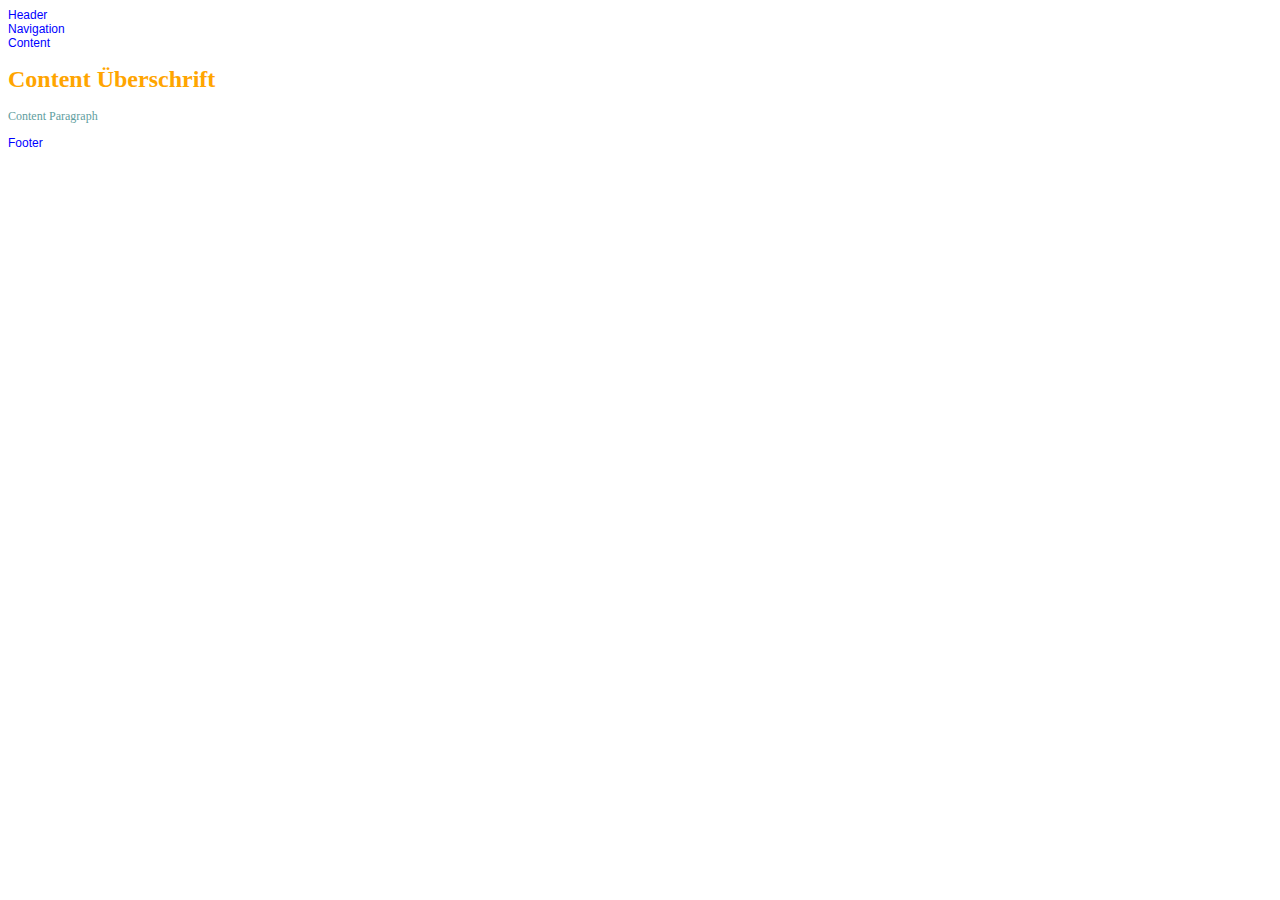
<file: 05_CSS_Layout/01_Tags/index.html>
<!DOCTYPE html>
<html>
    <head>
        <title>Titel</title>
        <link rel="stylesheet" href="01_style_tags.css"/>
    </head>
    <body>
        <div class="site">
            <div class="header">Header</div>
            <div class="nav">Navigation</div>
            <div class="content">Content
                <h1>Content Überschrift</h1>
                <p>Content Paragraph</p>
            </div>
            <div class="footer">Footer</div>        
        </div>
    </body>
</html>
</file>
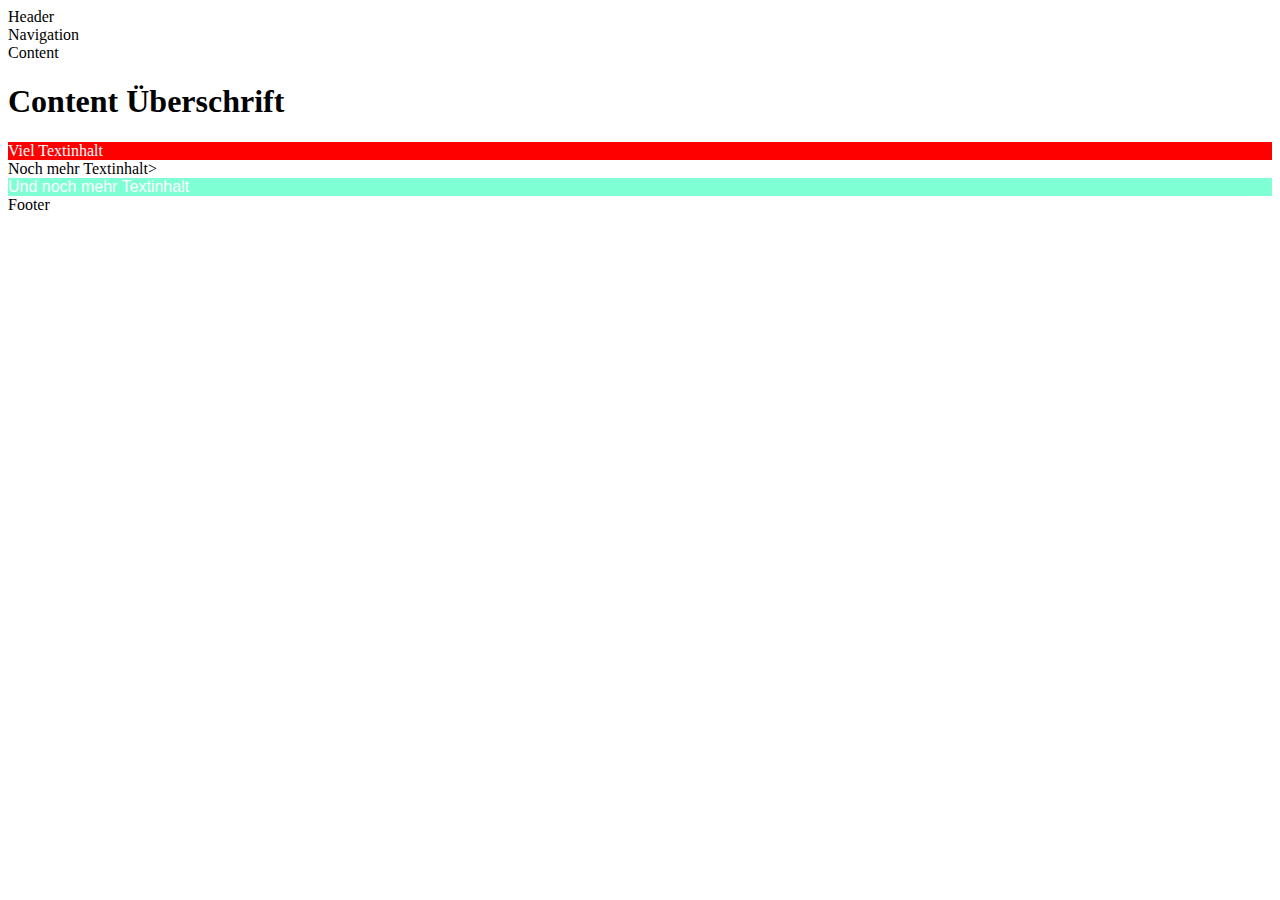
<file: 05_CSS_Layout/02_Klassen/index.html>
<!DOCTYPE html>
<html>
    <head>
        <title>Titel</title>   
        <link rel="stylesheet" href="02_style_klassen.css">
    </head>
    <body>
        <div class="site">
            <div class="header">Header</div>
            <div class="nav">Navigation</div>
            <div class="content">Content
                <h1>Content Überschrift</h1>
                <div class="roterBlock">Viel Textinhalt</div>
                <div>Noch mehr Textinhalt></div>
                <div class="blauerBlock"> Und noch mehr Textinhalt </div>
            <div class="footer">Footer</div>        

            <!--
                AUFGABE:
                0) Erstelle die Verbindung zu der CSS-Datei im <head>-Bereich mit dem <link>-Tag
                1) Gib dem <div>-Tag in Zeile 14 die CSS-Klasse blauerBlock.
            -->

        </div>
    </body>
</html>
</file>
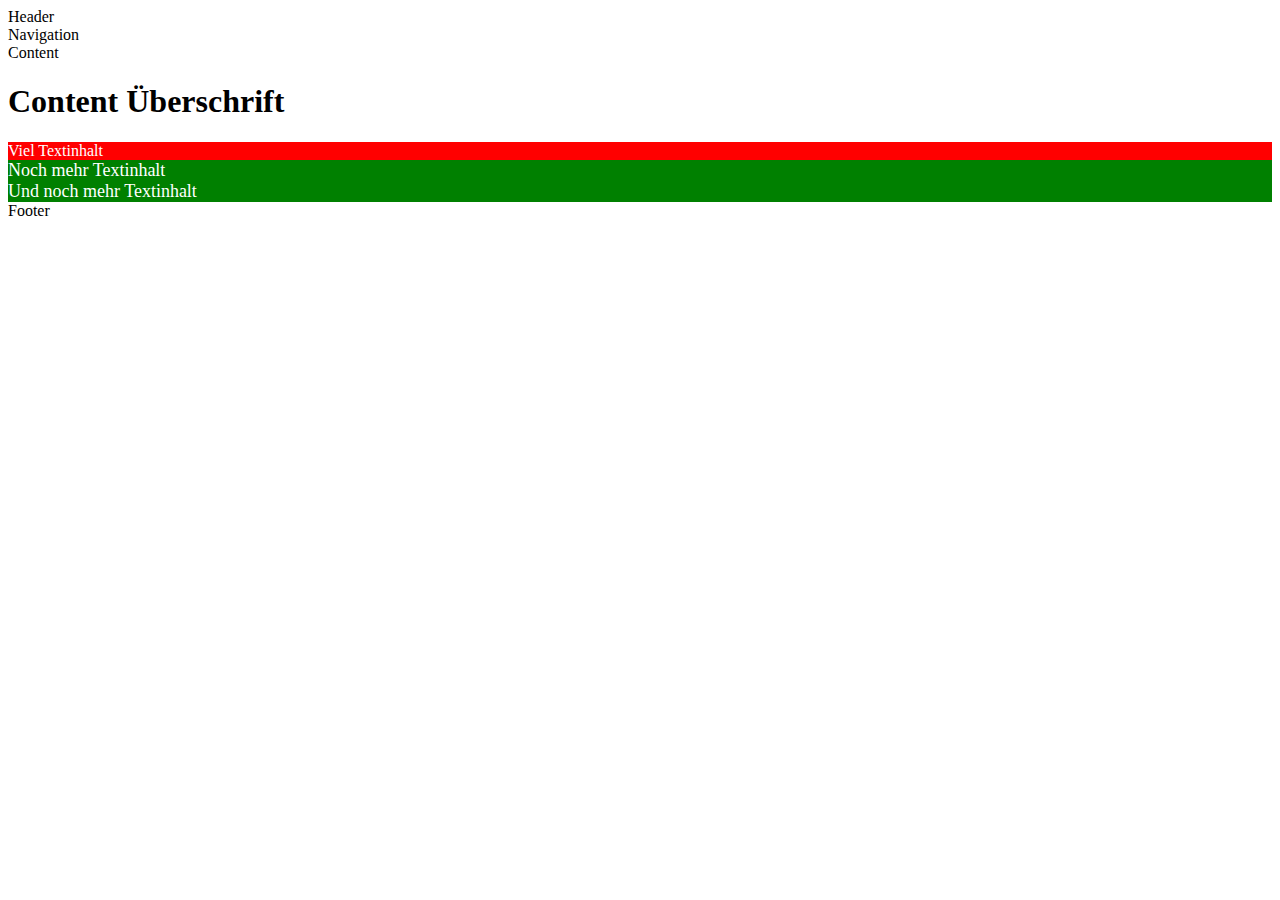
<file: 05_CSS_Layout/03_Klassen/index.html>
<!DOCTYPE html>
<html>
    <head>
        <title>Titel</title>
        <link rel="stylesheet" href="03_style_klassen.css"/>
    </head>
    <body>
        <div class="site">
            <div class="header">Header</div>
            <div class="nav">Navigation</div>
            <div class="content">Content
                <h1>Content Überschrift</h1>
                <div class="roterBlock">Viel Textinhalt</div>
                <div class="gruenerBlock">  Noch mehr Textinhalt</div>
                <div class="gruenerBlock">  Und noch mehr Textinhalt</div>
            </div>
            <div class="footer">Footer</div>        

            <!--
                AUFGABE:
                0) Erstelle die Verbindung zu der CSS-Datei im <head>-Bereich mit dem <link>-Tag
                
            -->

        </div>
    </body>
</html>
</file>
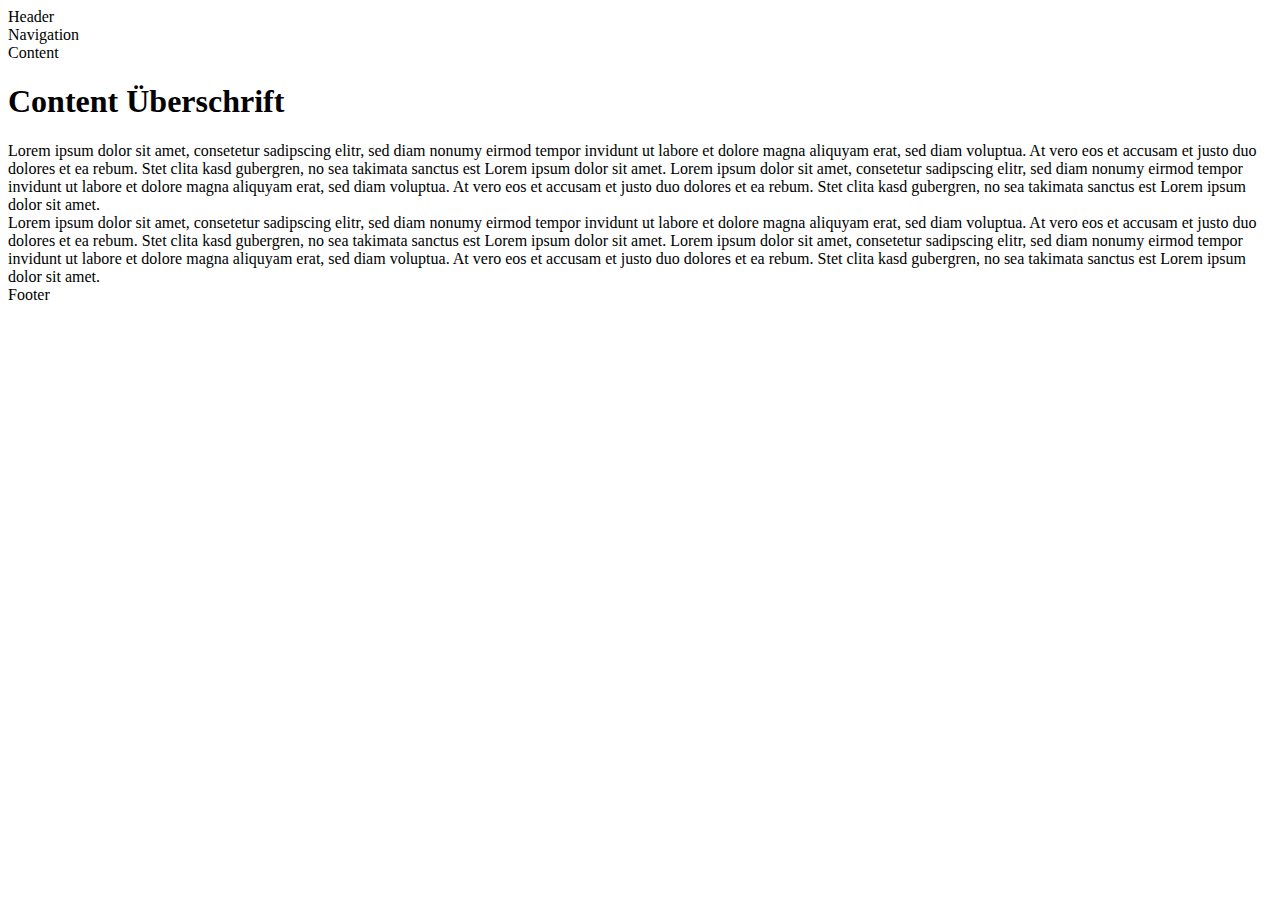
<file: 05_CSS_Layout/04_Margin_Padding/index.html>
<!DOCTYPE html>
<html>
    <head>
        <title>Titel</title>
        <link ref="stylesheet" href= "04_style_margin_padding.css"/>
    <body>
        <div class="site">
            <div class="header">Header</div>
            <div class="nav">Navigation</div>
            <div class="content">Content
                <h1>Content Überschrift</h1>
                <div>Lorem ipsum dolor sit amet, consetetur sadipscing elitr,
                    sed diam nonumy eirmod tempor invidunt ut labore et dolore
                    magna aliquyam erat, sed diam voluptua. At vero eos et
                    accusam et justo duo dolores et ea rebum. Stet clita kasd
                    gubergren, no sea takimata sanctus est Lorem ipsum dolor sit
                    amet. Lorem ipsum dolor sit amet, consetetur sadipscing
                    elitr, sed diam nonumy eirmod tempor invidunt ut labore et
                    dolore magna aliquyam erat, sed diam voluptua. At vero eos
                    et accusam et justo duo dolores et ea rebum. Stet clita kasd
                    gubergren, no sea takimata sanctus est Lorem ipsum dolor sit
                    amet.</div>
                <div class="innererBlock">Lorem ipsum dolor sit amet, consetetur sadipscing elitr,
                    sed diam nonumy eirmod tempor invidunt ut labore et dolore
                    magna aliquyam erat, sed diam voluptua. At vero eos et
                    accusam et justo duo dolores et ea rebum. Stet clita kasd
                    gubergren, no sea takimata sanctus est Lorem ipsum dolor sit
                    amet. Lorem ipsum dolor sit amet, consetetur sadipscing
                    elitr, sed diam nonumy eirmod tempor invidunt ut labore et
                    dolore magna aliquyam erat, sed diam voluptua. At vero eos
                    et accusam et justo duo dolores et ea rebum. Stet clita kasd
                    gubergren, no sea takimata sanctus est Lorem ipsum dolor sit
                    amet.
                </div>
            </div>
            <div class="footer">Footer</div>
            <!--
                AUFGABE:
                0) Erstelle die Verbindung zu der CSS-Datei im <head>-Bereich mit dem <link>-Tag

            -->
        </div>
    </body>
</html>
</file>
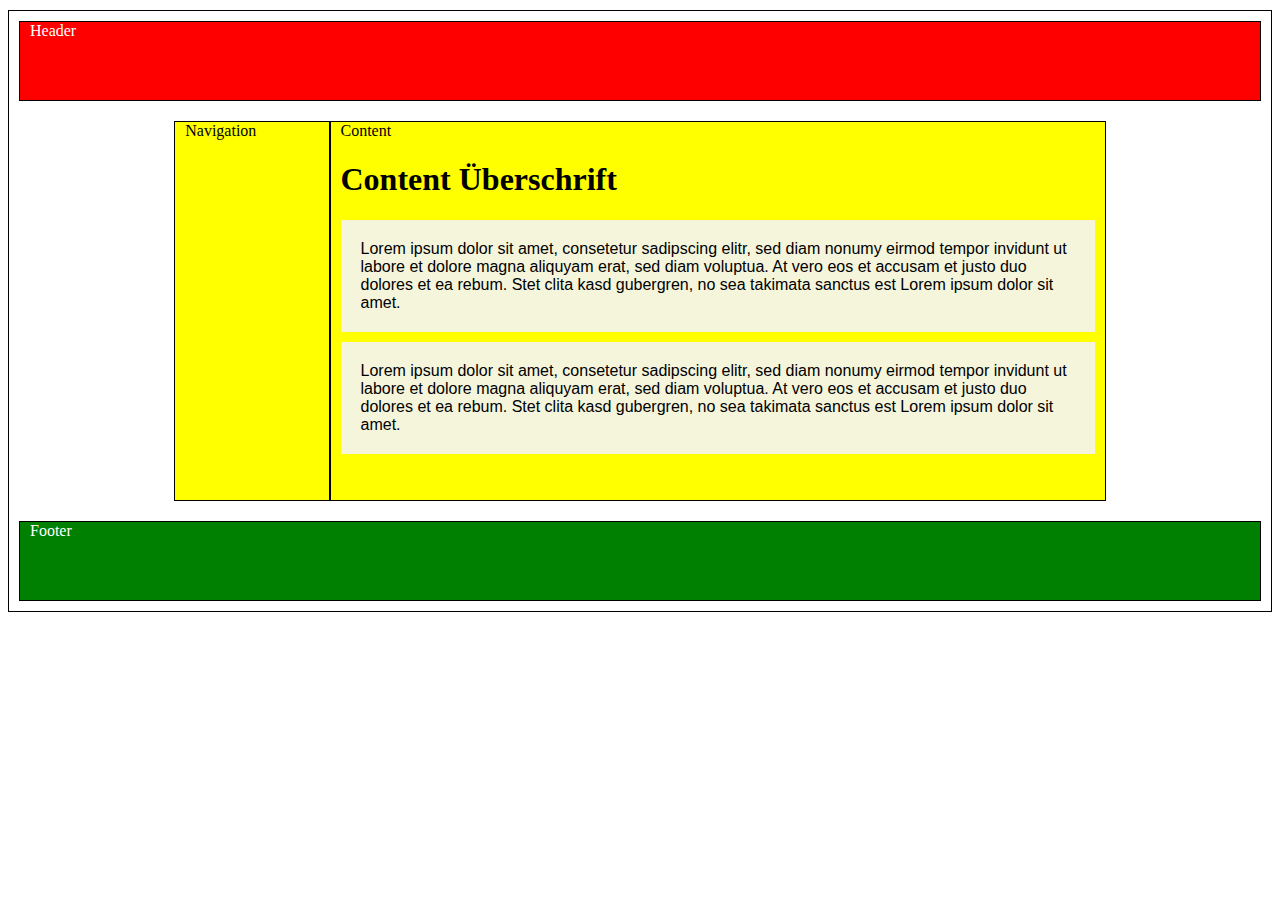
<file: 05_CSS_Layout/05_GridLayout/index.html>
<!DOCTYPE html>
<html>
    <head>
        <title>Titel</title>
        <link rel="stylesheet" href= "05_style_gridlayout.css"/>
    </head>
    <body>
        <div class="site">
            <div class="header">Header</div>
            <div class="nav">Navigation</div>
            <div class="content">Content
                <h1>Content Überschrift</h1>
                <div class="innerContent"> Lorem ipsum dolor sit amet, consetetur sadipscing elitr,
                    sed diam nonumy eirmod tempor invidunt ut labore et dolore
                    magna aliquyam erat, sed diam voluptua. At vero eos et
                    accusam et justo duo dolores et ea rebum. Stet clita kasd
                    gubergren, no sea takimata sanctus est Lorem ipsum dolor sit
                    amet. </div>
                <div class="innerContent"> Lorem ipsum dolor sit amet, consetetur sadipscing elitr,
                    sed diam nonumy eirmod tempor invidunt ut labore et dolore
                    magna aliquyam erat, sed diam voluptua. At vero eos et
                    accusam et justo duo dolores et ea rebum. Stet clita kasd
                    gubergren, no sea takimata sanctus est Lorem ipsum dolor sit
                    amet. 
                </div>
            </div>
            <div class="footer">Footer</div>      
            <!--
                AUFGABE:
                0) Erstelle die Verbindung zu der CSS-Datei im <head>-Bereich mit dem <link>-Tag
                1) Gib den <div>-Tags in Zeile 13 und 19 die Klasse innerContent

            -->  
        </div>
    </body>
</html>
</file>
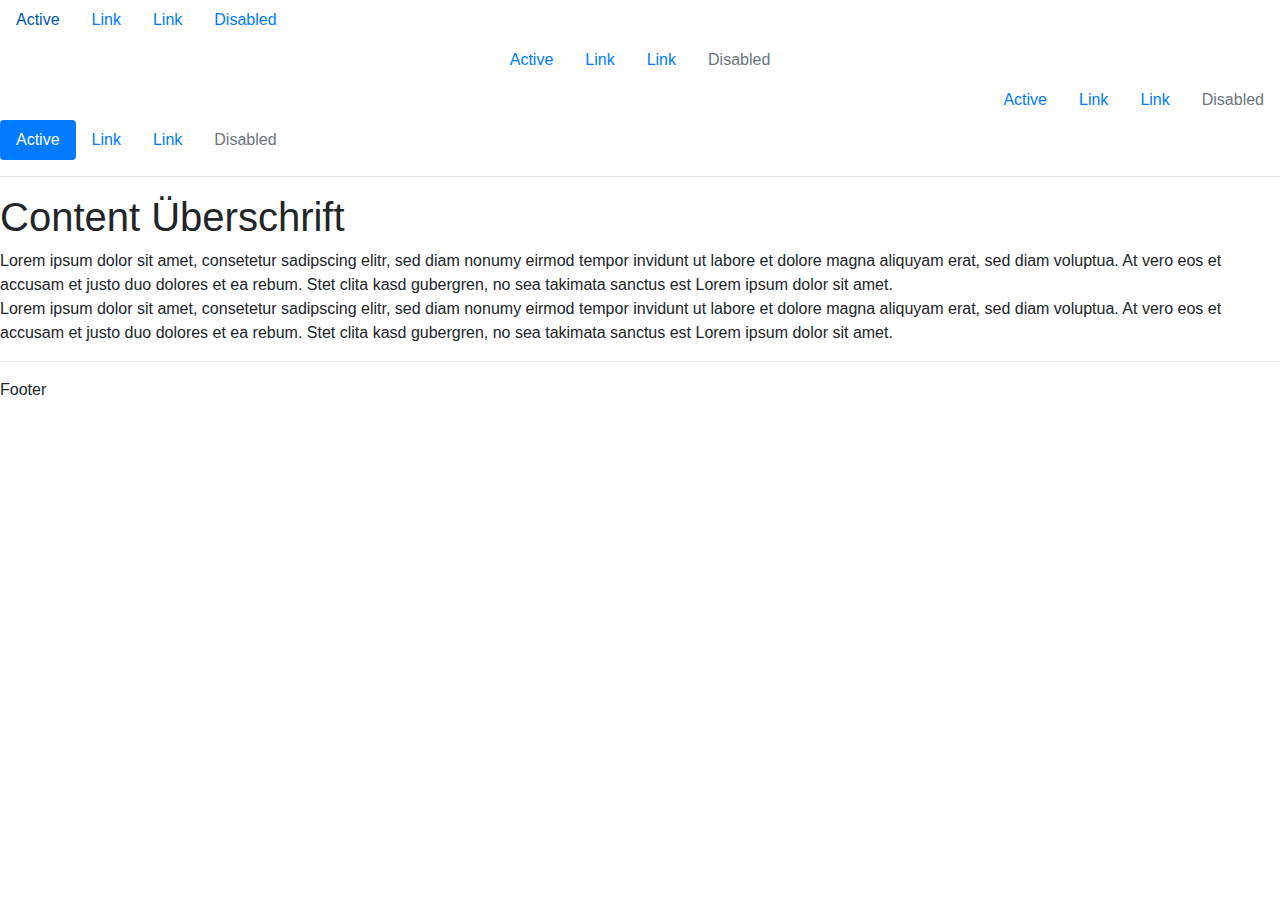
<file: 05_CSS_Layout/05_GridLayout/06_Bootstrap/01_Nav/index.html>
<!DOCTYPE html>
<html>
  <head>
    <title>Titel</title>    
    <link rel="stylesheet" href="bootstrap.css" />
    <link rel="stylesheet" href="style.css"/><!--Styling individualisieren-->
    
    
  </head>

  <body>
    <div class="site">
      <div>
        <ul class="nav"><!--Navigationsleiste Erste Variante-->
          <li class="nav-item">
            <a class="nav-link" href="#">Active</a>
          </li>
          <li class="nav-item">
            <a class="nav-link" href="#">Link</a>
          </li>
          <li class="nav-item">
            <a class="nav-link" href="#">Link</a>
          </li>
          <li class="nav-item">
            <a class="nav-link" href="#">Disabled</a>
          </li>
        </ul>
      </div>
      <div>
        <ul class="nav justify-content-center"><!--Navigationsleiste Zweite Variante-->
          <li class="nav-item">
            <a class="nav-link active" href="#">Active</a>
          </li>
          <li class="nav-item">
            <a class="nav-link" href="#">Link</a>
          </li>
          <li class="nav-item">
            <a class="nav-link" href="#">Link</a>
          </li>
          <li class="nav-item">
            <a
              class="nav-link disabled"
              href="#"
              tabindex="-1"
              aria-disabled="true"
              >Disabled</a
            >
          </li>
        </ul>
      </div>
      <div>
        <ul class="nav justify-content-end"><!--Navigationsleiste Dritte Variante-->
          <li class="nav-item">
            <a class="nav-link active" href="#">Active</a>
          </li>
          <li class="nav-item">
            <a class="nav-link" href="#">Link</a>
          </li>
          <li class="nav-item">
            <a class="nav-link" href="#">Link</a>
          </li>
          <li class="nav-item">
            <a
              class="nav-link disabled"
              href="#"
              tabindex="-1"
              aria-disabled="true"
              >Disabled</a
            >
          </li>
        </ul>
      </div>
      <div>
        <ul class="nav nav-pills"><!--Navigationsleiste Vierte Variante-->
          <li class="nav-item">
            <a class="nav-link active" href="#">Active</a>
          </li>
          <li class="nav-item">
            <a class="nav-link" href="#">Link</a>
          </li>
          <li class="nav-item">
            <a class="nav-link" href="#">Link</a>
          </li>
          <li class="nav-item">
            <a
              class="nav-link disabled"
              href="#"
              tabindex="-1"
              aria-disabled="true"
              >Disabled</a
            >
          </li>
        </ul>
      </div>
      <hr>

      <div class="content">        
        <h1>Content Überschrift</h1>
        <div>
          Lorem ipsum dolor sit amet, consetetur sadipscing elitr, sed diam
          nonumy eirmod tempor invidunt ut labore et dolore magna aliquyam erat,
          sed diam voluptua. At vero eos et accusam et justo duo dolores et ea
          rebum. Stet clita kasd gubergren, no sea takimata sanctus est Lorem
          ipsum dolor sit amet.
        </div>
        <div>
          Lorem ipsum dolor sit amet, consetetur sadipscing elitr, sed diam
          nonumy eirmod tempor invidunt ut labore et dolore magna aliquyam erat,
          sed diam voluptua. At vero eos et accusam et justo duo dolores et ea
          rebum. Stet clita kasd gubergren, no sea takimata sanctus est Lorem
          ipsum dolor sit amet.
        </div>
      </div>
      <hr>
      <div class="footer">Footer</div>
    </div>    
  </body>
</html>
</file>
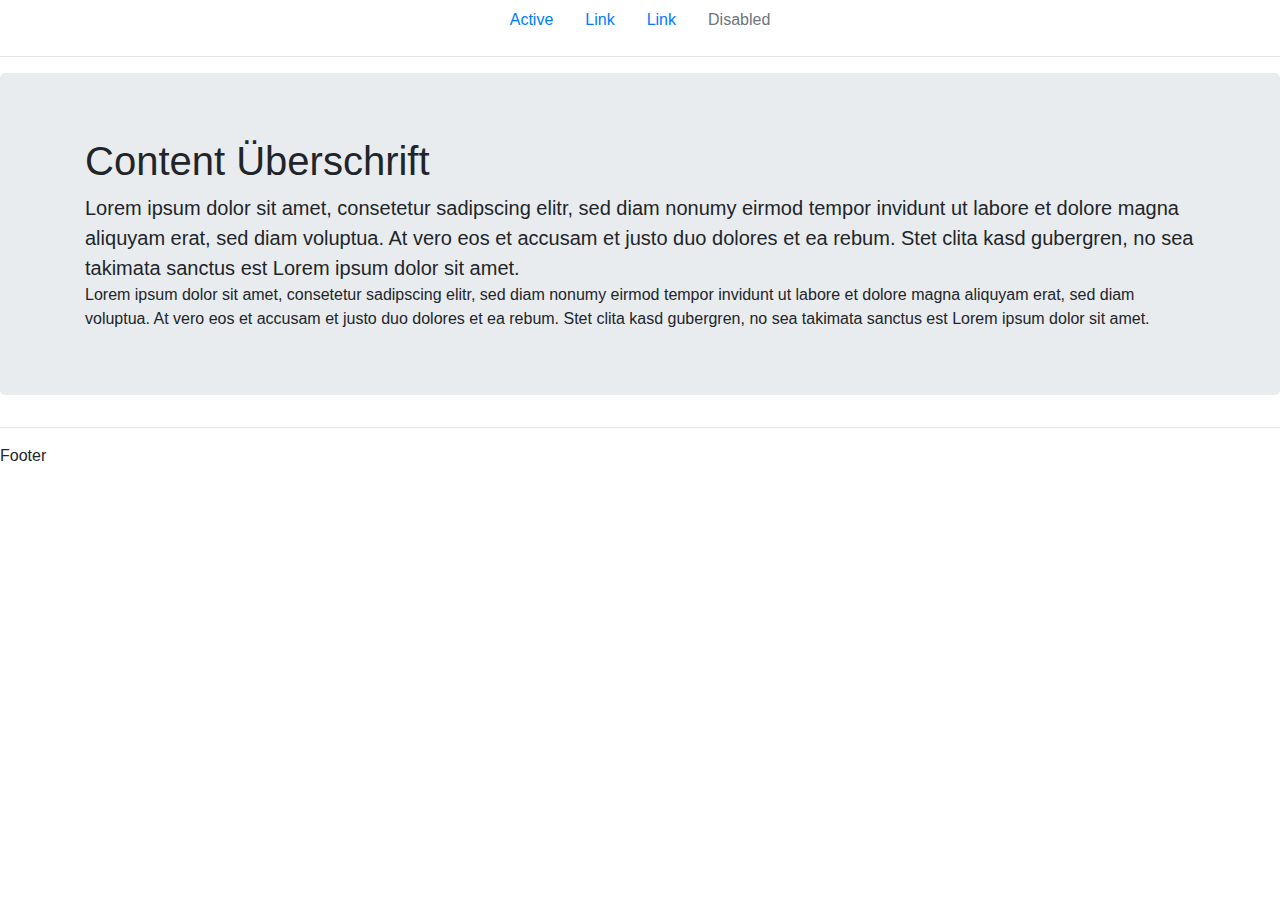
<file: 05_CSS_Layout/05_GridLayout/06_Bootstrap/02_Container/index.html>
<!DOCTYPE html>
<html>
  <head>
    <title>Titel</title>
    <link rel="stylesheet" href="bootstrap.css" />    


  </head>

  <body>
    <!--
      AUFGABE:

      0) Erstelle die Verbindung zu der CSS-Datei style.css im <head>-Bereich mit dem <link>-Tag
      

    -->
    <div class="site">
      <div>
        <ul class="nav justify-content-center">
          <li class="nav-item">
            <a class="nav-link active" href="#">Active</a>
          </li>
          <li class="nav-item">
            <a class="nav-link" href="#">Link</a>
          </li>
          <li class="nav-item">
            <a class="nav-link" href="#">Link</a>
          </li>
          <li class="nav-item">
            <a
              class="nav-link disabled"
              href="#"
              tabindex="-1"
              aria-disabled="true">Disabled</a>
          </li>
        </ul>
      </div>

      <hr>

      <div class="content">
        <div class="jumbotron">
          <div class="container">
            <h1>Content Überschrift</h1>
            <div class="lead">
              Lorem ipsum dolor sit amet, consetetur sadipscing elitr, sed diam
              nonumy eirmod tempor invidunt ut labore et dolore magna aliquyam
              erat,
              sed diam voluptua. At vero eos et accusam et justo duo dolores et
              ea
              rebum. Stet clita kasd gubergren, no sea takimata sanctus est
              Lorem
              ipsum dolor sit amet.
            </div>
            <div>
              Lorem ipsum dolor sit amet, consetetur sadipscing elitr, sed diam
              nonumy eirmod tempor invidunt ut labore et dolore magna aliquyam
              erat,
              sed diam voluptua. At vero eos et accusam et justo duo dolores et
              ea
              rebum. Stet clita kasd gubergren, no sea takimata sanctus est
              Lorem
              ipsum dolor sit amet.
            </div>
          </div>
        </div>
      </div>
      <hr>
      <div class="footer">Footer</div>
    </body>
  </html>
</file>
<file: 05_CSS_Layout/01_Tags/01_style_tags.css>
body {
    font-family: Arial;
    font-size: 12px;
    color: blue;
}
h1 {
    font-family: 'Times New Roman';
    color: orange;
}
p{
    color: cadetblue;
    font-family: Verdana;
}

/*
    AUFGABE
    1) Passe die Farbe des <h1>-Tags an auf orange
    2) Passe den Schrifttyp des <p>-Tags an in Verdana
*/
</file>
<file: 05_CSS_Layout/02_Klassen/02_style_klassen.css>
.roterBlock{
    background-color: red;
    color: white;
}

.blauerBlock{
    background-color:aquamarine;
    color: white;
    font-family: Verdana, Geneva, Tahoma, sans-serif;
}

/*
    AUFGABE
    1) Passe die Hintergrundfarbe der CSS-Klasse blauerBlock an auf aquamarine
    2) Passe die Schriftart der CSS-Klasse blauerBlock an auf Verdana
*/
</file>
<file: 05_CSS_Layout/03_Klassen/03_style_klassen.css>
.roterBlock{
    background-color: red;
    color: white;
}

.blauerBlock{
    background-color: blue;
    color: white;
}

.gruenerBlock{
    background-color: green ;
    color: white;
    font-size: 18px; 
}
/*
    AUFGABE
    1) Erstelle eine neue CSS-Klasse gruenerBlock
    2) Gib dieser CSS-Klasse gruenerBlock die Hintergrundfarbe green
    3) Gib dieser CSS-Klasse gruenerBlock die Schriftfarbe white
    4) Gib dieser CSS-Klasse gruenerBlock die Schriftgröße 18px
    5) Wende die CSS-Klasse gruenerBlock an auf das <div>-Tag in Zeile 14 und 15
*/
</file>
<file: 05_CSS_Layout/04_Margin_Padding/04_style_margin_padding.css>
div {
    margin-top: 10px;
    margin-bottom: 10px;
    padding-left: 10px;
    padding-right: 10px;
}

.innererBlock {
    padding: 40px;
    border: 1px solid black;
}

.content {
    margin: 20px;
    border: 1px solid black;
}

/*
    AUFGABE:
    1) Erstelle eine neue CSS-KLasse content
    2) Gib der CSS-Klasse content den Außenabstand von 20px
    3) Gib der CSS-Klasse content einen Rahmen von 1px solid black
    4) Passe den Innenabstand der CSS-Klasse innererBlock an auf 40px
*/
</file>
<file: 05_CSS_Layout/05_GridLayout/05_style_gridlayout.css>
div { /*CSS-Selektor*/
    margin-top: 10px;/*Außenabstand*/
    margin-bottom: 10px;
    padding-left: 10px;/*Innenabstand*/
    padding-right: 10px;
}

.site{
    display: grid;
    grid-column: 8;
    grid-template-rows: 100px 400px 100px;/*Höhe der Reihe des Grid-Layouts*/
    grid-template-columns: 12.5% 12.5% 12.5% 12.5% 12.5% 12.5% 12.5% 12.5%;/*Breite einer Spalte des Grid-Layouts*/
    border: solid 1px black;
}
.header{/*CSS-Klasse*/
    background-color: red;/*Hintergrundfarbe*/
    color: white;/*Schriftfarbe*/
    grid-column: 1 / 9;
    border: solid 1px black;
}
.nav{
    background-color: yellow;
    color: black;
    grid-column: 2 / 3;
    border: solid 1px black;
}
.content{
    background-color: yellow;
    color: black;
    grid-column: 3 / 8;
    border: solid 1px black;    
}
.footer{
    background-color: green;
    color: white;
    grid-column: 1 / 9;
    border: solid 1px black;
}
.innerContent{
    padding: 20px;
    font-family: Verdana, Geneva, Tahoma, sans-serif;
    background-color: beige ;
}
/*
    AUFGABE:
    1) Erstelle eine neue CSS-KLasse innerContent
    2) Gib der CSS-Klasse innerContent den Innenabstand von 20px
    3) Gib der CSS-Klasse innerContent die Schriftart Verdana
    4) Gib der CSS-Klasse innerContent die Hintergrundfarbe beige
    
*/
</file>
<file: 05_CSS_Layout/05_GridLayout/06_Bootstrap/01_Nav/style.css>
/***
    AUFGABE:
    1) Erstelle die CSS-Klasse nav-link. Sie überschreibt die nav-link Klasse der bootstrap.css
    2) Wähle einen Innenabstand nach links mit 40px
    3) Wähle einen Innenabstand nach rechts mit 40px
    4) Wähle ein Schriftgewicht von bold
*/
</file>
